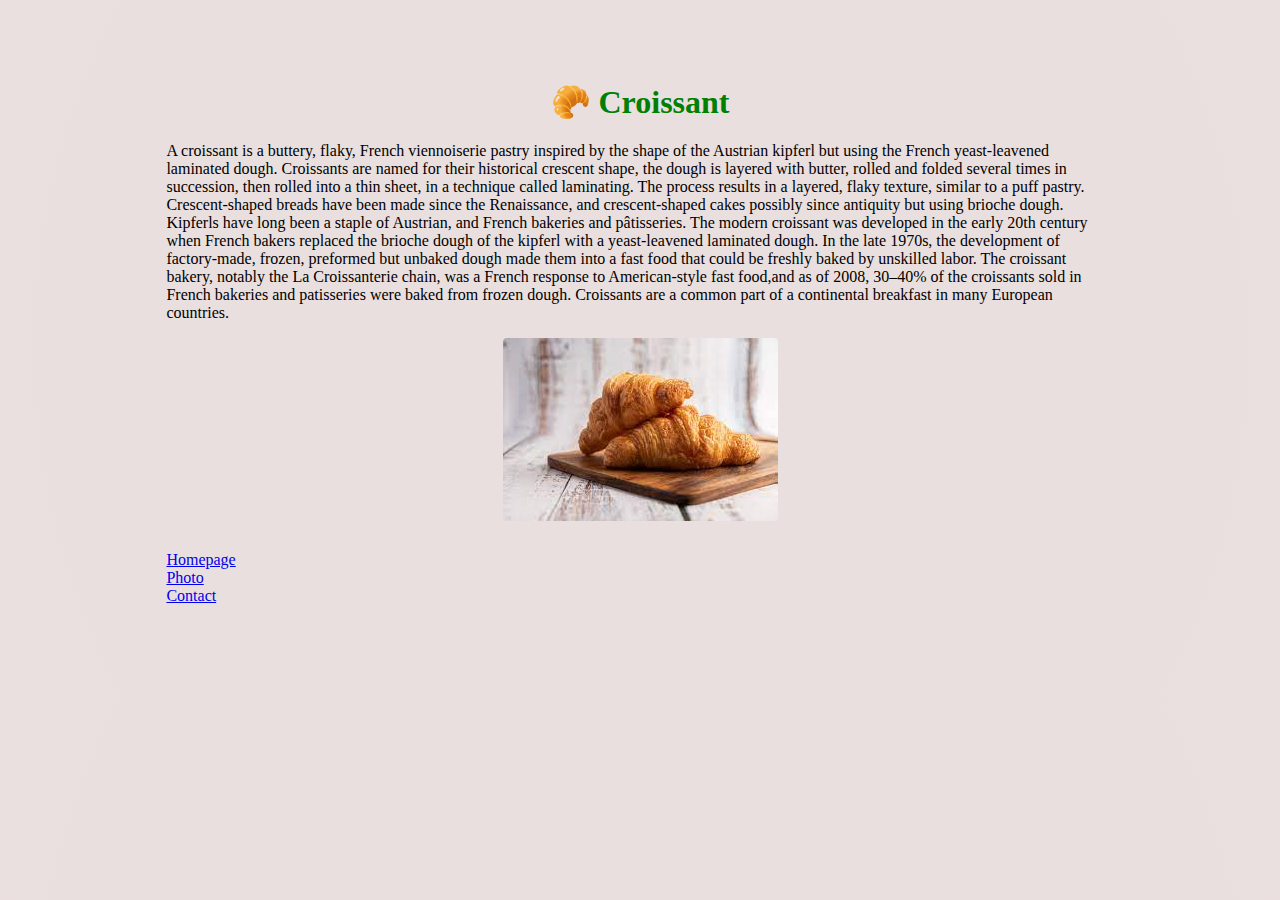
<file: index.html>
<!DOCTYPE html>
<html lang="en">
  <head>
    <meta charset="UTF-8" />
    <meta http-equiv="X-UA-Compatible" content="IE=edge" />
    <meta name="viewport" content="width=device-width, initial-scale=1.0" />
    <link
      href="https://cdn.jsdelivr.net/npm/bootstrap@5.2.0-beta1/dist/css/bootstrap.min.css"
      rel="stylesheet"
      integrity="sha384-0evHe/X+R7YkIZDRvuzKMRqM+OrBnVFBL6DOitfPri4tjfHxaWutUpFmBp4vmVor"
      crossorigin="anonymous"
    />
    <link rel="stylesheet" href="/styles/style.css" />
    <title>History of Croissant Pastry</title>
    <meta name="description"  content="History of Croissant Pastry" />
</head>

  </head>
  <body>
    <div class="container">
      <div class="card" style="width: 80%">
        <h1>🥐 Croissant</h1>
        <p>
          A croissant is a buttery, flaky, French viennoiserie pastry inspired
          by the shape of the Austrian kipferl but using the French
          yeast-leavened laminated dough. Croissants are named for their
          historical crescent shape, the dough is layered with butter, rolled
          and folded several times in succession, then rolled into a thin sheet,
          in a technique called laminating. The process results in a layered,
          flaky texture, similar to a puff pastry. Crescent-shaped breads have
          been made since the Renaissance, and crescent-shaped cakes possibly
          since antiquity but using brioche dough. Kipferls have long been a
          staple of Austrian, and French bakeries and pâtisseries. The modern
          croissant was developed in the early 20th century when French bakers
          replaced the brioche dough of the kipferl with a yeast-leavened
          laminated dough. In the late 1970s, the development of factory-made,
          frozen, preformed but unbaked dough made them into a fast food that
          could be freshly baked by unskilled labor. The croissant bakery,
          notably the La Croissanterie chain, was a French response to
          American-style fast food,and as of 2008, 30–40% of the croissants sold
          in French bakeries and patisseries were baked from frozen dough.
          Croissants are a common part of a continental breakfast in many
          European countries.
        </p>
        <img src="/images/croissant.jpeg" class="croissant-photo" alt="two croissants on a board"/>

        <div class="row d-flex justify-content-center">
          <div class="col-3 d-flex justify-content-center">
            <a href="/">Homepage</a>
          </div>
          <div class="col-3 d-flex justify-content-center">
            <a href="/photo.html">Photo</a>
          </div>
          <div class="col-3 d-flex justify-content-center">
            <a href="/contact.html">Contact</a>
          </div>
        </div>
      </div>
    </div>

    <script
      src="https://cdn.jsdelivr.net/npm/bootstrap@5.2.0-beta1/dist/js/bootstrap.bundle.min.js"
      integrity="sha384-pprn3073KE6tl6bjs2QrFaJGz5/SUsLqktiwsUTF55Jfv3qYSDhgCecCxMW52nD2"
      crossorigin="anonymous"
    ></script>
  </body>
</html>
</file>
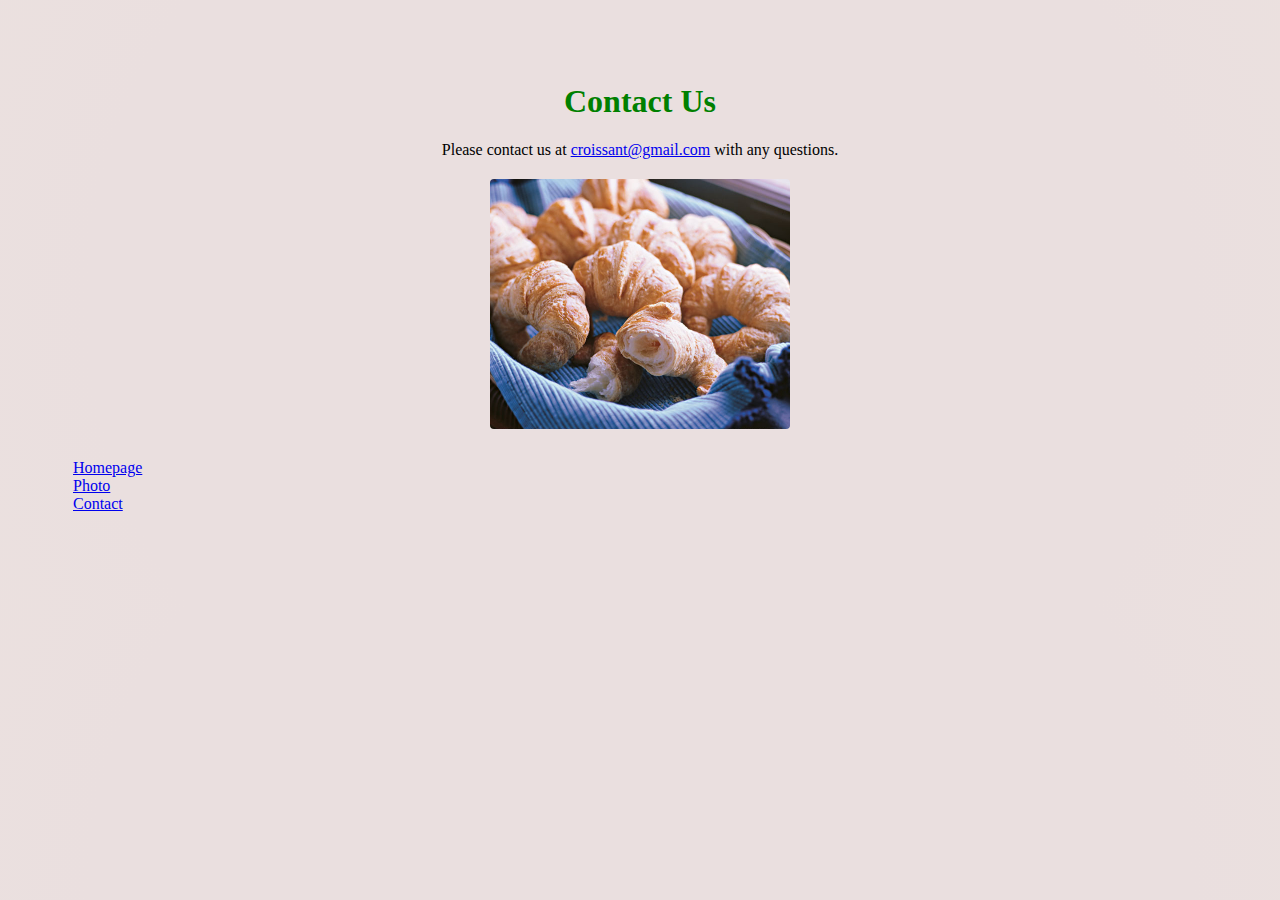
<file: contact.html>
<!DOCTYPE html>
<html lang="en">
  <head>
    <meta charset="UTF-8" />
    <meta http-equiv="X-UA-Compatible" content="IE=edge" />
    <meta name="viewport" content="width=device-width, initial-scale=1.0" />
    <link
      href="https://cdn.jsdelivr.net/npm/bootstrap@5.2.0-beta1/dist/css/bootstrap.min.css"
      rel="stylesheet"
      integrity="sha384-0evHe/X+R7YkIZDRvuzKMRqM+OrBnVFBL6DOitfPri4tjfHxaWutUpFmBp4vmVor"
      crossorigin="anonymous"
    />
    <link rel="stylesheet" href="/styles/style.css" />

    <title>Contact</title>
  </head>
  <body>
    <div class="container">
      <div class="card">
        <h1>Contact Us</h1>
        <div class="contact-us">
          Please contact us at
          <a href="mailto:croissant@gmail.com">croissant@gmail.com</a> with any
          questions.
        </div>
        <img
          src="/images/basketcroissant.jpeg"
          class="croissant-photo"
          alt="basket of baked croissants"
        />

        <div class="row d-flex justify-content-center">
          <div class="col-3 d-flex justify-content-center">
            <a href="/">Homepage</a>
          </div>
          <div class="col-3 d-flex justify-content-center">
            <a href="/photo.html">Photo</a>
          </div>
          <div class="col-3 d-flex justify-content-center">
            <a href="/contact.html">Contact</a>
          </div>
        </div>
      </div>
    </div>
    <script
      src="https://cdn.jsdelivr.net/npm/bootstrap@5.2.0-beta1/dist/js/bootstrap.bundle.min.js"
      integrity="sha384-pprn3073KE6tl6bjs2QrFaJGz5/SUsLqktiwsUTF55Jfv3qYSDhgCecCxMW52nD2"
      crossorigin="anonymous"
    ></script>
  </body>
</html>
</file>
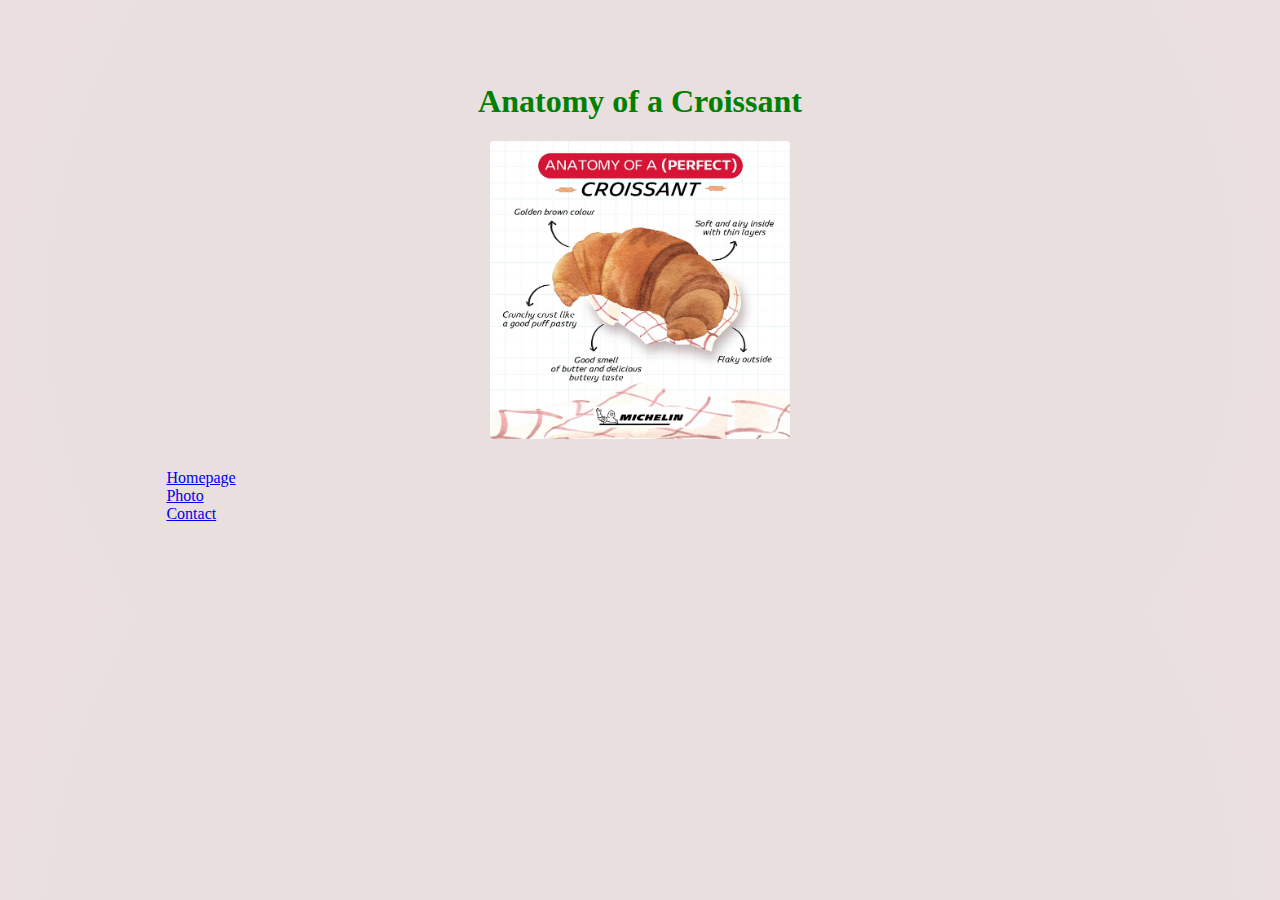
<file: photo.html>
<!DOCTYPE html>
<html lang="en">
  <head>
    <meta charset="UTF-8" />
    <meta http-equiv="X-UA-Compatible" content="IE=edge" />
    <meta name="viewport" content="width=device-width, initial-scale=1.0" />
    <link
      href="https://cdn.jsdelivr.net/npm/bootstrap@5.2.0-beta1/dist/css/bootstrap.min.css"
      rel="stylesheet"
      integrity="sha384-0evHe/X+R7YkIZDRvuzKMRqM+OrBnVFBL6DOitfPri4tjfHxaWutUpFmBp4vmVor"
      crossorigin="anonymous"
    />
    <link rel="stylesheet" href="/styles/style.css" />

    <title>Anatomy of a Croissant</title>
  </head>
  <body>
    <div class="container">
      <div class="card" style="width: 80%">
        <h1>Anatomy of a Croissant</h1>
        <img
          src="/images/anatomy.jpeg"
          class="croissant-photo"
          alt="anatomy of a croissant"
        />
        <div class="row d-flex justify-content-center">
          <div class="col-3 d-flex justify-content-center">
            <a href="/">Homepage</a>
          </div>
          <div class="col-3 d-flex justify-content-center">
            <a href="/photo.html">Photo</a>
          </div>
          <div class="col-3 d-flex justify-content-center">
            <a href="/contact.html">Contact</a>
          </div>
        </div>
      </div>
    </div>
    <script
      src="https://cdn.jsdelivr.net/npm/bootstrap@5.2.0-beta1/dist/js/bootstrap.bundle.min.js"
      integrity="sha384-pprn3073KE6tl6bjs2QrFaJGz5/SUsLqktiwsUTF55Jfv3qYSDhgCecCxMW52nD2"
      crossorigin="anonymous"
    ></script>
  </body>
</html>
</file>
<file: styles/style.css>
body {
  background: radial-gradient(73% 147%, #eadfdf 59%, #ece2df 100%),
    radial-gradient(
      91% 146%,
      rgba(255, 255, 255, 0.5) 47%,
      rgba(0, 0, 0, 0.5) 100%
    );
}
h1 {
  color: green;
  text-align: center;
  margin-top: 10px;
}

.croissant-photo {
  max-width: 300px;
  border-radius: 4px;
  display: block;
  margin: 0 auto;
  margin-bottom: 30px;
}
.card {
  margin-top: 30px;
  display: block;
  margin: 0 auto;
  padding: 25px;
  margin-bottom: 20px;
}
.container {
  padding: 40px;
}
.contact-us {
  text-align: center;
  margin-bottom: 20px;
}
</file>
